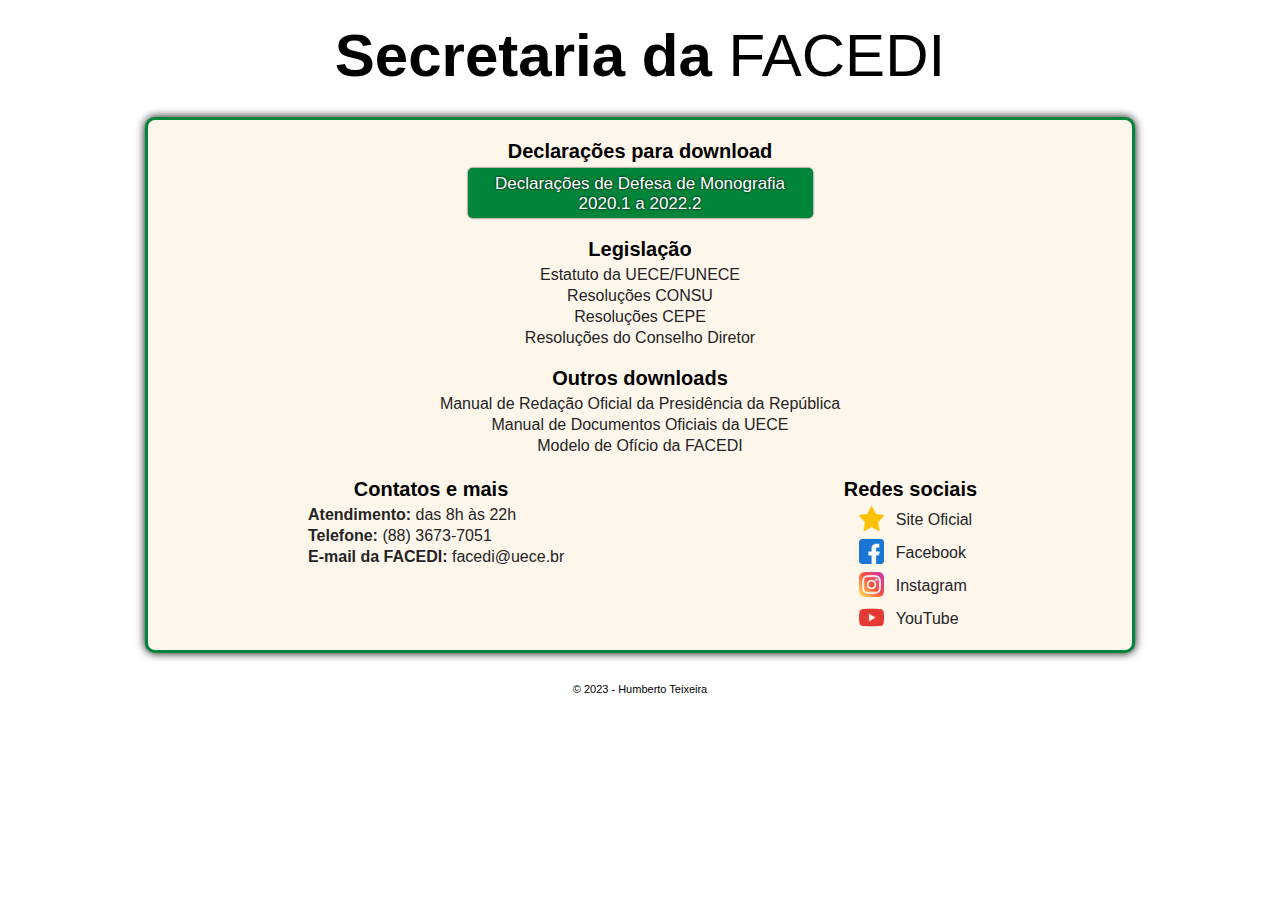
<file: index.html>
<!DOCTYPE html>
<html>
    <head>
        <meta charset="UTF-8">
        <meta name="viewport" content="width=device-width, user-scale=0">
        <title>Secretaria da FACEDI v1.0</title>
        <link rel="stylesheet" href="assets/css/template_style.css">
        <link rel="stylesheet" href="assets/css/template_responsiveness.css">
        <link rel="shortcut icon" type="imagex/png" href="assets/icons/favicon-uece.ico">

    </head>

    <body>
        <header class="container">
            <div class="title1">
                <strong>Secretaria da</strong> FACEDI
            </div>
        </header>

        <main class="container container-stylized">

            <!-- DECLARATIONS FOR DOWNLOAD -->
            <div class="text1">Declarações para download</div>

            <a href="assets/html/declarations.html" class="decl-defesa">
                Declarações de Defesa de Monografia 
                <br>
                2020.1 a 2022.2
            </a>
            
            <!-- LEGISLATION -->
            <div class="legislation">
                <div class="text1">Legislação</div>
    
                <a href="assets/documents/estatutoRegimentoUECE.pdf" download="estatutoRegimentoUECE.pdf" target="_blank">
                    <span>Estatuto da UECE/FUNECE</span>
                </a>

                <a href="http://www.uece.br/estatuto-regimento-resolucoes/resolucoes-consu/" target="_blank">
                    <span>Resoluções CONSU</span>
                </a>

                <a href="http://www.uece.br/estatuto-regimento-resolucoes/resolucoes-cepe/" target="_blank">
                    <span>Resoluções CEPE</span>
                </a>

                <a href="http://www.uece.br/estatuto-regimento-resolucoes/resolucoes-do-conselho-diretor/" target="_blank">
                    <span>Resoluções do Conselho Diretor</span>
                </a>
            </div>

            <!-- OTHERS DOWNLOADS -->
            <div class="others">
                <div class="text1">Outros downloads</div>

                <a href="assets/documents/manualRedacaoOficialPR.pdf" download="manualRedacaoOficialPR.pdf" target="_blank">
                    <span>Manual de Redação Oficial da Presidência da República</span>
                </a>
    
                <a href="assets/documents/manualDocumentosOficiaisUECE.pdf" download="manualDocumentosOficiaisUECE.pdf" target="_blank">
                    <span>Manual de Documentos Oficiais da UECE</span>
                </a>

                <a href="assets/documents/exemploOfícioFACEDI.docx" download="exemploOfícioFACEDI.docx" target="_blank">
                    <span>Modelo de Ofício da FACEDI</span>
                </a>

            </div>

             <!-- CONTACTS-->
            <div class="contacts">
                <div class="contacts1-container">
                    <div class="text1">Contatos e mais</div>

                    <div class="contacts1">
                        <div class="ct1"><strong>Atendimento:</strong> das 8h às 22h</div>
    
                        <div class="ct1"><strong>Telefone:</strong> (88) 3673-7051</div>
    
                        <div class="ct1"><strong>E-mail da FACEDI:</strong> facedi@uece.br</div>
                    </div>
                </div>

                <div class="contacts2-container">
                    <div class="text1">Redes sociais</div>

                    <div class="contacts2">
                        <a href="http://www.uece.br/facedi/" target="_blank">
                            <img src="assets/icons/star.png" alt="">
                            <span>Site Oficial</span>
                        </a>
    
                        <a href="https://www.facebook.com/groups/261077200585612/" target="_blank">
                            <img src="assets/icons/facebook.png" alt="">
                            <span>Facebook</span>
                        </a>
        
                        <a href="https://www.instagram.com/facedioficial/" target="_blank">
                            <img src="assets/icons/instagram.png" alt="">
                            <span>Instagram</span>
                        </a>
        
                        <a href="https://www.youtube.com/channel/UCsmIc5mt9TKwvcAH-t66BXw/featured" target="_blank">
                            <img src="assets/icons/youtube.png" alt="">
                            <span>YouTube</span>
                        </a>
                    </div>
                </div>

            </div>
        </main>
        
        <footer class="container">
            <div class="footer_text">
                © 2023 - <!-- <a href="https://linktree-humberto.netlify.app/index.html" target=""> -->Humberto Teixeira</a>
            </div>
        </footer>

        <script src="assets/js/script.js"></script>

    </body>
</html>
</file>
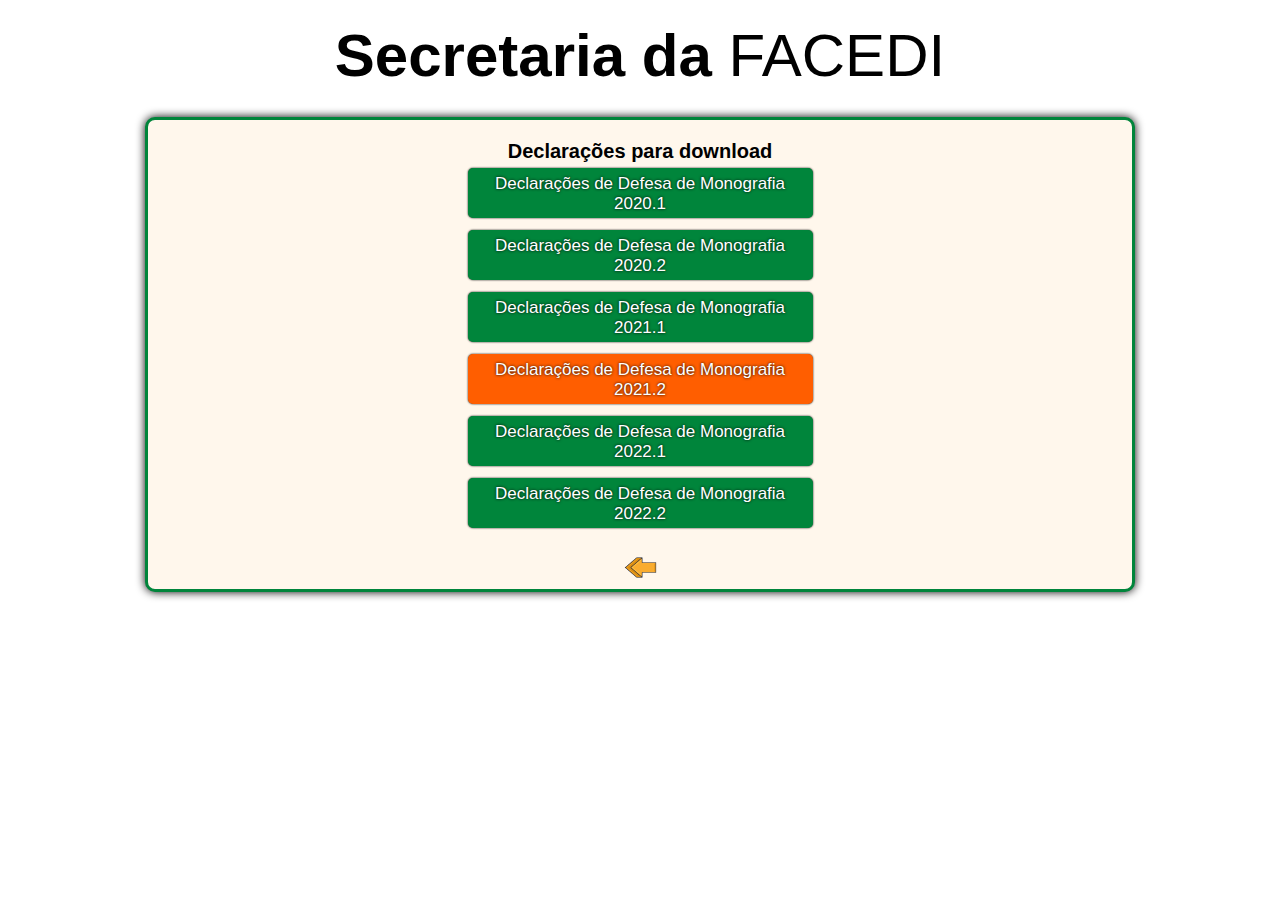
<file: assets/html/declarations.html>
<!DOCTYPE html>
<html>
    <head>
        <meta charset="UTF-8">
        <meta name="viewport" content="width=device-width, user-scale=0">
        <title>Secretaria da FACEDI</title>
        <link rel="stylesheet" href="../css/template_style.css">
        <link rel="stylesheet" href="../css/template_responsiveness.css">
        <link rel="shortcut icon" type="imagex/png" href="assets/icons/favicon-uece.ico">

    </head>

    <body>
        <header class="container">
            <div class="title1">
                <strong>Secretaria da</strong> FACEDI
            </div>
        </header>

        <main class="container container-stylized">

            <!-- DECLARATIONS FOR DOWNLOAD -->
            <div class="text1">Declarações para download</div>

            <a href="https://drive.google.com/drive/folders/1DmCPu2Kx2NUnGOyjypCNqxA_wkVN6whQ?usp=sharing" class="decl-defesa" target="_blank">
                Declarações de Defesa de Monografia 
                <br>
                2020.1
            </a>
            
            <a href="https://drive.google.com/drive/folders/1BbjMF9doyHwfu9T9P9QvgjpQU8xFqKK5?usp=sharing" class="decl-defesa" target="_blank">
                Declarações de Defesa de Monografia 
                <br>
                2020.2
            </a>

            <a href="https://drive.google.com/drive/folders/10lcs3W7vmrxo5fOvDexkBli_sFK3TGkZ?usp=sharing" class="decl-defesa" target="_blank">
                Declarações de Defesa de Monografia 
                <br>
                2021.1
            </a>

            <a href="#" class="decl-defesa decl-defesa-alert" onclick="alerta()">
                Declarações de Defesa de Monografia 
                <br>
                2021.2
            </a>

            <a href="https://drive.google.com/drive/folders/1g1HqX-iXS3U8CtJCIhxAOakpLHZhFbrh?usp=share_link" class="decl-defesa" target="_blank">
                Declarações de Defesa de Monografia 
                <br>
                2022.1
            </a>

            <a href="https://drive.google.com/drive/folders/11syPsYG3mYMHiToHk1RuLImeIVd-D_gX?usp=share_link" class="decl-defesa" target="_blank">
                Declarações de Defesa de Monografia 
                <br>
                2022.2
            </a>

            <div class="button">
                <a href="../../index.html">
                    <img src="../icons/seta4.png" alt="">
                </a>
            </div>

        </main>
        
        <footer class="container">
            
        </footer>

        <script src="../js/script.js"></script>

    </body>
</html>
</file>
<file: assets/css/template_style.css>
* {
    box-sizing: border-box;
    font-family: Arial, Helvetica, sans-serif
}

.container {
    display: flex;
    flex-direction: column;
    align-items: center;
    width: 990px;
}

.container-stylized {
    background-color: rgb(255, 247, 236);
    border-radius: 10px;
    border: 3px solid #00853B;
    box-shadow: 0px 0px 10px black;
    padding-left: 1%;
    padding-right: 1%;
}

body {
    display: flex;
    flex-direction: column;
    align-items: center;
}

header {
    padding-top: 1%;
    padding-bottom: 1%;
}

.title1{
    text-align: center;
    font-size: 60px;
    margin-bottom: 15px;
}

main {
    border-radius: 10px;
}

.text1 {
    margin-top: 20px;
    margin-bottom: 5px;

    text-align: center;
    font-size: 20px;
    font-weight: bolder;
}

.decl-defesa {
    width: 345px;
    height: 50px;
    margin-bottom: 12px;
    padding-top: 6px;

    font-size: 17px;
    text-align: center;
    text-decoration: none;
    color: white;

    border-radius: 5px;
    background-color: #00853B;
    box-shadow: 0px 0px 2px black;
    text-shadow: 0px 0px 3px black;
}

.decl-defesa:hover {
    background-color: #fff34b;
    color: black;
    box-shadow: 0px 0px 5px black;
    text-shadow: 0px 0px 0.5px black;
}

.decl-defesa-alert {
    background-color: rgb(255, 94, 0);
}

.decl-defesa-alert:hover {
    background-color: rgb(255, 94, 0);
    color: white;
    box-shadow: 0px 0px 2px black;
    text-shadow: 0px 0px 3px black;
}

.legislation {
    display: flex;
    flex-direction: column;
    align-items: center;
}

.legislation .text1 {
    margin-top: 8px;
}

.legislation a {
    text-decoration: none;
    margin-bottom: 3px;
    color: #242424;
}

.legislation a span:hover {
    color: #337ab7;
    text-decoration: underline;
}

.others {
    text-align: center;

    display: flex;
    flex-direction: column;
    align-items: center;
}

.others .text1 {
    margin-top: 17px;
}

.others a {
    text-decoration: none;
    margin-bottom: 3px;
    color: #242424;
}

.others a span:hover {
    color: #337ab7;
    text-decoration: underline;
}

.contacts {
    width: 100%;
    display: flex;
    flex-direction: row;
    justify-content: space-around;

    margin-bottom: 12px;
}

.contacts1 {
    white-space: nowrap;
}

.contacts1 .text1 {
    margin-top: 17px;
}

.ct1 {
    margin-bottom: 3px;
    margin-left: 2%;
    color: #242424;
}

.contacts2 {
    margin-left: 15px;
    white-space: nowrap;
}

.contacts2 .text1 {
    margin-top: 17px;
}

.contacts2 a {
    text-decoration: none;
    margin-right: 2%;
    margin-bottom: 8px;
    
    display: flex;
    color: #242424;
}

.contacts2 a img {
    width: 25px;
    height: 25px;
}

.contacts2 a img:hover {
    transform: scale(1.2);
}

.contacts2 a span {
    margin-top: 5px;
    margin-left: 12px;
}

footer {
    margin-top: 30px;
}

.footer_text {
    font-size: 11px;
}

.footer_text a {
    color: #337ab7;
    text-decoration: none;
}

.footer_text a:hover {
    text-decoration: underline;
}


/*declarations.html*/
.button {
    display: flex;
    align-items: center;
    justify-content: center;

    margin-top: 10px;
}

.button a img {
    width: 35px;
    height: 35px;
}
</file>
<file: assets/css/template_responsiveness.css>
@media (max-width: 990px) {
    .container {
        width: 800px;
    }
}

@media (max-width: 800px) {
    .container {
        width: 600px;
    }
}

@media (max-width: 600px) {
    .container {
        width: 425px;
    }

    .title1{
        font-size: 45px;
    }

    .text1 {
        margin-top: 5%;
        text-align: center;
        font-size: 26px;
    }

    .contacts {
        display: flex;
        flex-direction: column;
    }

    .contacts1-container {
        display: flex;
        flex-direction: column;
        align-items: center;
    }

    .contacts1{
        display: flex;
        flex-direction: column;
    }

    .contacts2-container {
        display: flex;
        flex-direction: column;
        align-items: center;
    }

    .contacts2 {
        display: flex;
        flex-direction: column;
    }
}

@media (max-width: 425px) {
    .container {
        width: 375px;
    }

    .title3{
        text-align: center;
        font-size: 13px;
        margin-top: 2%;
    }

    .text5 .links {
        display: flex;
        flex-direction: column;
        align-items: center;
        justify-content: space-between;
        margin-top: 2%;
    }

    .main_image {
        border-radius: 10px;
        background-image: url('../images/senna.jpg');
        width: 375px;
        height: 243px;
        background-size: cover;
        background-position: center center;
    }

    .images {
        display: flex;
        flex-direction: column;
        align-items: center;
        justify-content: space-between;
    }

    .images img {
        width: 200px;
        height: 100px;
        border-radius: 5px;
        margin-bottom: 2%;
    }
}
</file>
